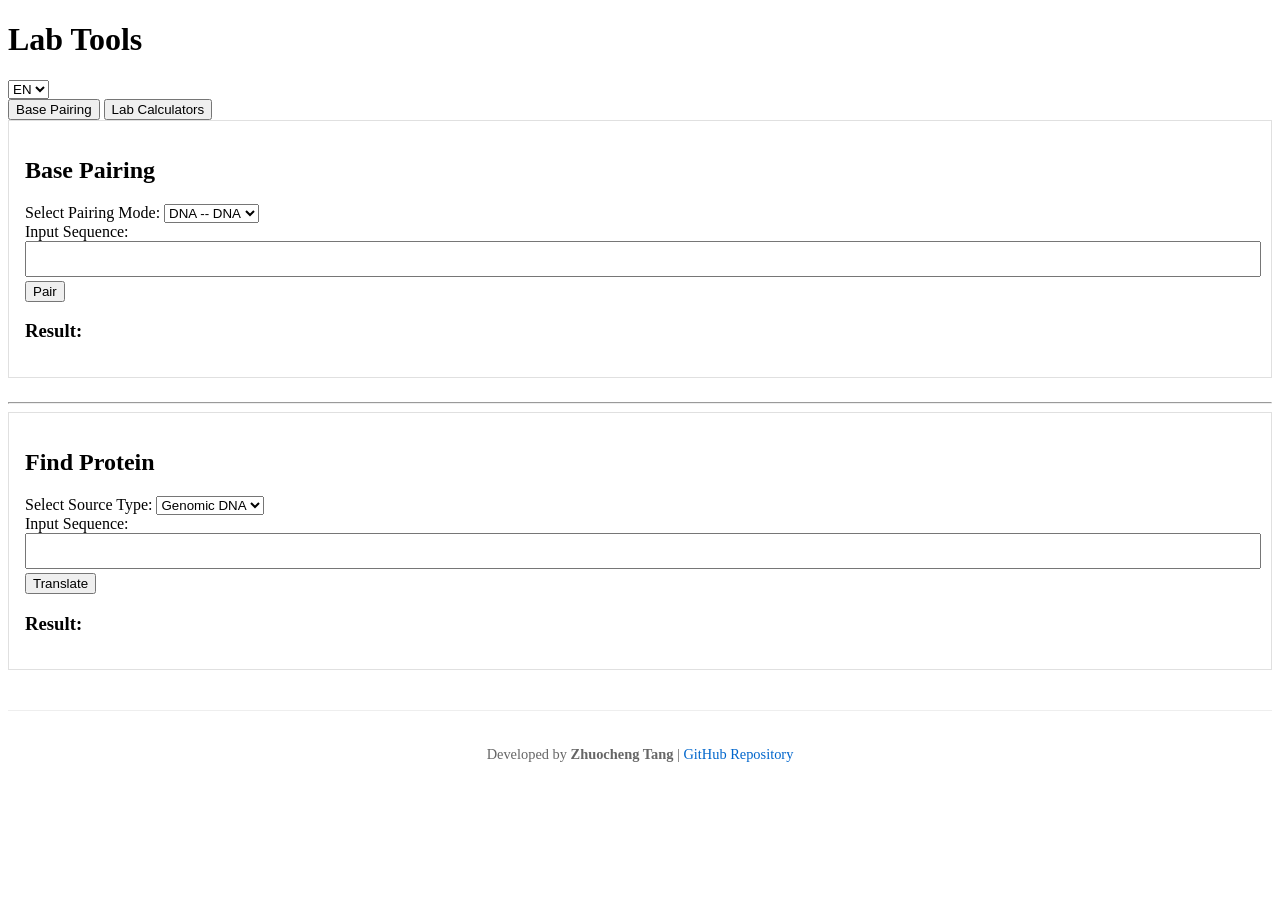
<file: index.html>
<!-- index.html -->
<!DOCTYPE html>
<html lang="en">
<head>
    <meta charset="UTF-8">
    <title>Lab Tools Website</title>
    <!-- 引入样式文件 -->
    <link rel="stylesheet" href="style.css">
</head>
<body>
    <header>
        <h1 data-i18n="appTitle">Lab Tools</h1>
        <!-- 语言切换下拉框 -->
        <div class="lang-selector">
            <select id="lang-select">
                <option value="en">EN</option>
                <option value="de">DE</option>
            </select>
        </div>
        <!-- 选项卡导航区域 -->
       <nav class="tab-nav">
    <button class="tab-btn active" data-tab="pairing" data-i18n="tabPairing">Base Pairing</button>
    <button class="tab-btn" data-tab="calculator" data-i18n="tabCalculator">Lab Calculators</button>
       </nav>
    </header>

    <!-- 挂载容器：modules/pairing.html 会被 fetch 塞进这里 -->
    <main id="app-container"></main>

    <!-- 页脚区域 -->
    <footer class="site-footer">
        <p>Developed by <strong>Zhuocheng Tang</strong> | <a href="https://github.com/Littlekkid/lab-tools-website" target="_blank" rel="noopener noreferrer">GitHub Repository</a></p>
    </footer>
    <!-- 统一入口脚本，加上 type="module" -->
    <script type="module" src="js/main.js"></script>
</body>
</html>
</file>
<file: style.css>
/* style.css */
.tool-section {
    margin-bottom: 24px;
    padding: 16px;
    border: 1px solid #e0e0e0;
}

textarea {
    width: 100%;
    resize: none; /* 禁用拖拽调整大小 */
}

.site-footer {
    text-align: center;
    padding: 20px 0;
    margin-top: 40px;
    font-size: 0.9rem;
    color: #666;
    border-top: 1px solid #eee;
}

.site-footer a {
    color: #0066cc;
    text-decoration: none;
}

.site-footer a:hover {
    text-decoration: underline;
}
</file>
